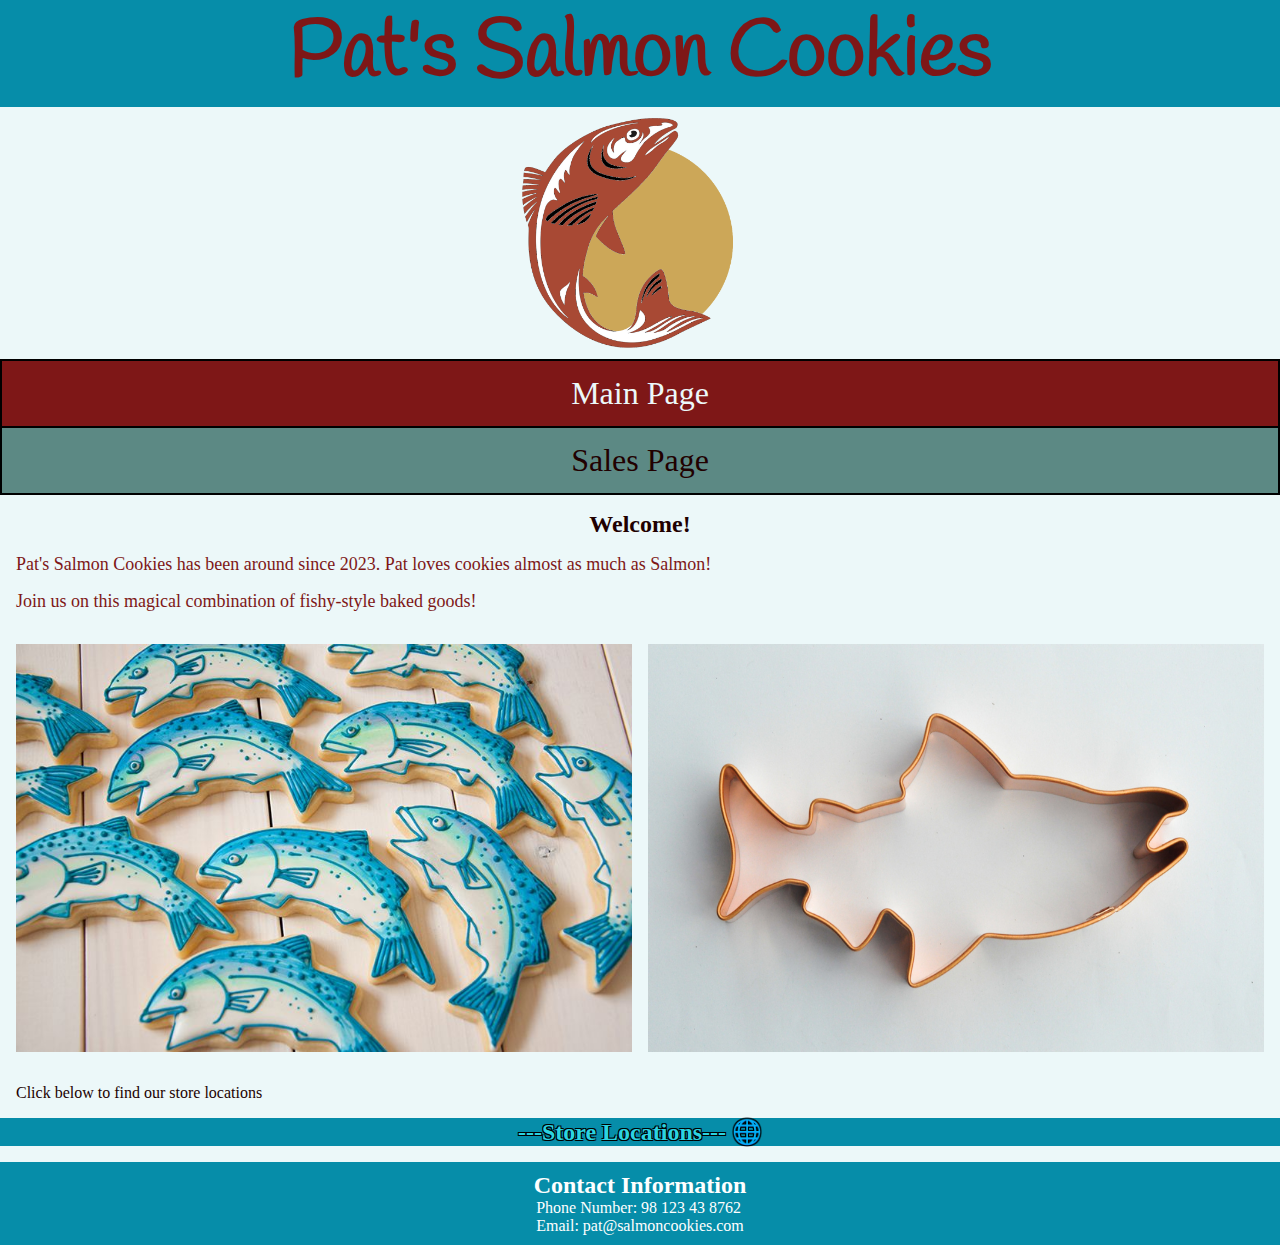
<file: index.html>
<!DOCTYPE html>
<html lang="en">
<head>
    <meta charset="UTF-8">
    <meta http-equiv="X-UA-Compatible" content="IE=edge">
    <meta name="viewport" content="width=device-width, initial-scale=1.0">
    <title>Salmon cookie company</title>
    <meta name="description" content="This is the main page for salmon company">
    <link rel="stylesheet" href="styles.css">
    <link rel="preconnect" href="https://fonts.googleapis.com">
    <link rel="preconnect" href="https://fonts.gstatic.com" crossorigin>
    <link href="https://fonts.googleapis.com/css2?family=Handlee&display=swap" rel="stylesheet">

</head>
<body>
    <header class="header-container">
        <h1> Pat's Salmon Cookies</h1>
        <img class="logo" src="images/salmoncookielogo.png" alt="pat's salmon cookies logo">
        <nav>
            <ul>
                <li>
                    <a class="active" href="index.html"> Main Page</a>
                </li>
                <li>
                    <a href="sales.html"> Sales Page</a>
                </li>
            
            </ul>
        </nav>
    </header>
<!-- 
    <main class="main-container">

        <button type="button" class="collapsible"> 
        <h2>---Store Locations---</h2>    
        </button>
        
        <section class="content store-locations collapseContent" id="container">

        </section>

    </main> -->
    <main class="main-container">
        <section>
            <h3> Welcome!
            </h3>

            <p>
                Pat's Salmon Cookies has been around since 2023. Pat loves cookies almost as much as Salmon! 
            </p>
            <p>
                Join us on this magical combination of fishy-style baked goods!
            </p>
        </section>

        <section class="image-section">
<img src="/images/salmon-cookies.jpeg" alt="decorated salmon cookes">
<img src="images/cookie-cutter.jpeg" alt="salmon cookie cutter">

        </section>
        <div>
            Click below to find  our store locations
        </div>
        <details>
            <summary>
                <h2>
                ---Store Locations--- 
                <span class="icon">&#127760;</span>
            </h2>
            </summary>

            <section class="content store-locations collapseContent" id="container">

            </section>
    
        </details>

    </main>

    <footer>
<!-- contact information prompt maybe-->
        <h4>Contact Information</h4>
        <p>
            <ul>
                <li>Phone Number: 98 123 43 8762</li>
                <li>Email: pat@salmoncookies.com</li>
            </ul>
        </p>
    </footer>
    
</body>
<script src="app.js"></script>
</html>
</file>
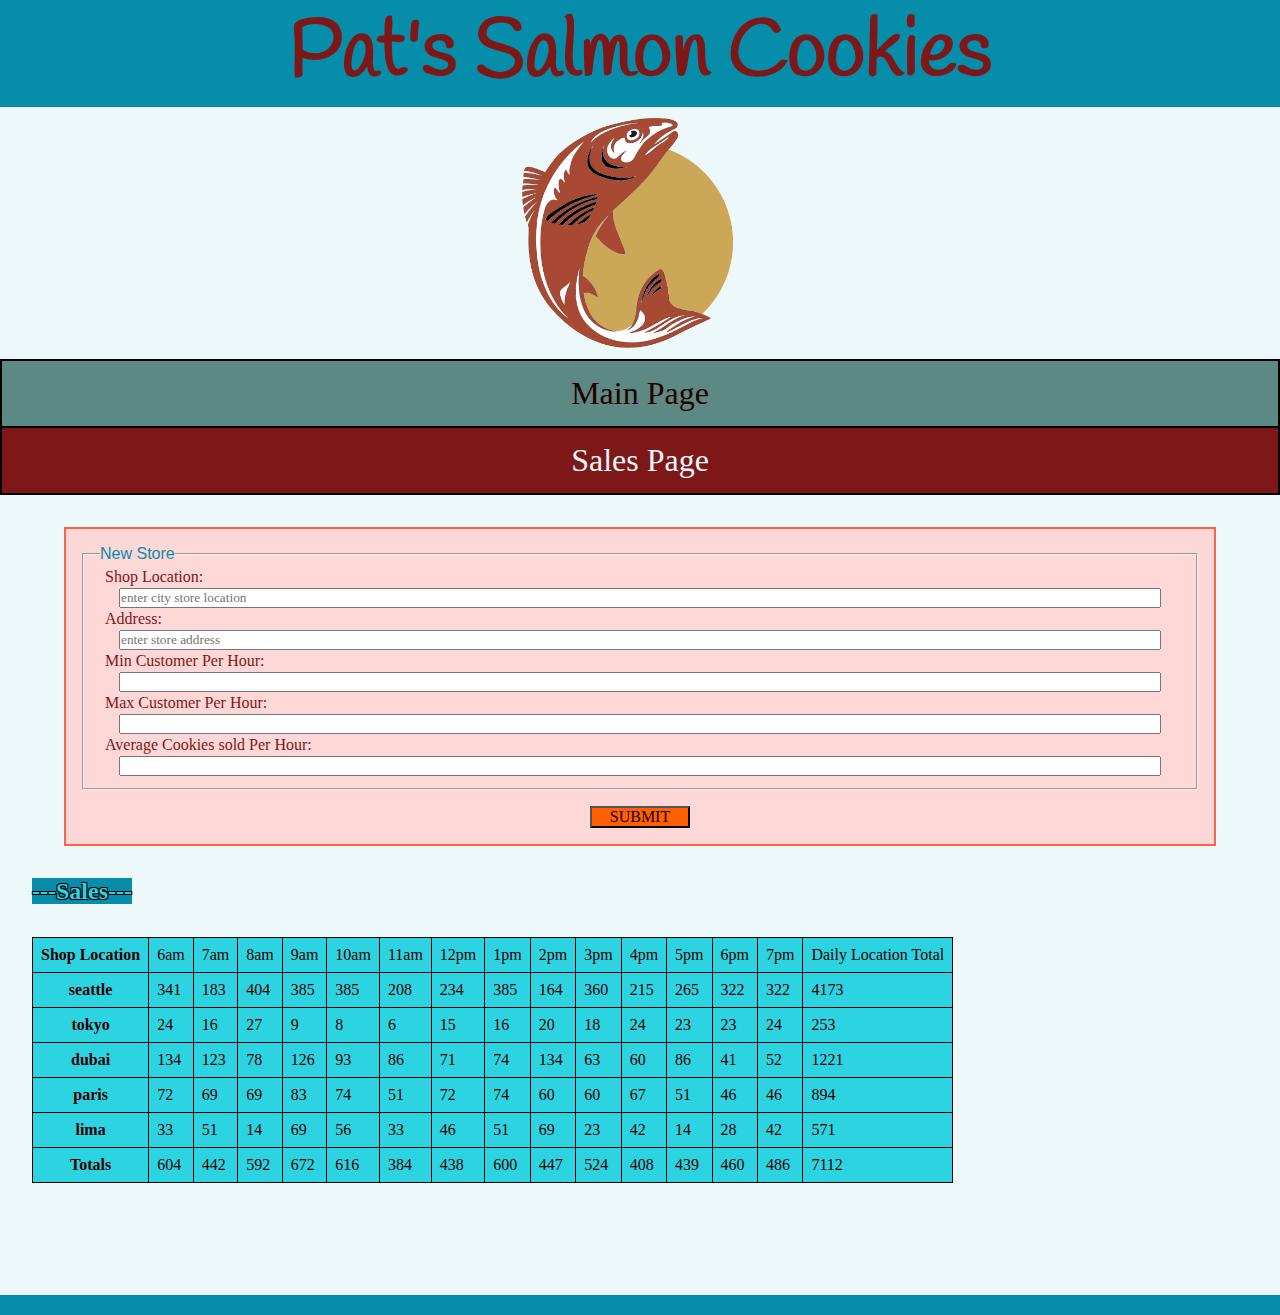
<file: sales.html>
<!DOCTYPE html>
<html lang="en">
<head>
    <meta charset="UTF-8">
    <meta http-equiv="X-UA-Compatible" content="IE=edge">
    <meta name="viewport" content="width=device-width, initial-scale=1.0">
    <title>Salmon cookie company</title>
    <meta name="description" content="This is the sales page for salmon cookie company">
    <link rel="stylesheet" href="styles.css">
    <link rel="preconnect" href="https://fonts.googleapis.com">
    <link rel="preconnect" href="https://fonts.gstatic.com" crossorigin>
    <link href="https://fonts.googleapis.com/css2?family=Handlee&display=swap" rel="stylesheet">

</head>
<body>
    <header class="header-container">
        <h1> Pat's Salmon Cookies</h1>
        <img class="logo" src="images/salmoncookielogo.png" alt="pat's salmon cookies logo">

        <nav>
            <ul>
                <li>
                    <a href="index.html"> Main Page</a>
                </li>
                <li>
                    <a class="active" href="sales.html"> Sales Page</a>
                </li>
            
            </ul>
        </nav>
    </header>
    <main>
        <form id="addNewStore">
            <fieldset>
                <legend> New Store</legend>
                <section>
                    <label for="storeName">Shop Location:</label>
                    <input type="text" id="storeName" name="storeLocation" placeholder="enter city store location">

                    <label for="storeAddress">Address:</label>
                    <input type="text" id="storeAddress" name="storeAddress" placeholder="enter store address">

                    <label for="minCust">Min Customer Per Hour:</label>
                    <input type="number" id="minCust" name="storeMinCust" min="0">
                

                    <label for="maxCust">Max Customer Per Hour:</label>
                    <input type="number" id="maxCust" name="storeMaxCust" min="0">

                    <label for="avgCookiePerCust">Average Cookies sold Per Hour:</label>
                    <input type="number" id="avgCookiePerCust" name="avgCookiePerCust"
                    step="0.1" min="0">
                </section>

            </fieldset>
            <button type="submit" class="submit-button">SUBMIT</button>
            
        </form>

        <div id="container">

        </div>
    </main>
    <footer>

    </footer>
    <!-- <script src="sales.js"></script> -->
    <script src="salesNew.js"></script>
    
</body>
</html>
</file>
<file: styles.css>
/* colour pallet idea https://colorhunt.co/palette/ecf8f9068da97e1717e55807 */
/* #5C8984 dark green*/

*{
    font-family: Georgia, 'Times New Roman', Times, serif;
    color: #210000;
    margin: 0;
    padding: 0;
    box-sizing: border-box;
}

.sale-data{
    font-family: Arial, Helvetica, sans-serif;
}


.header-container ul{
    list-style-type: none;
    margin: 0;
    padding: 0;
    overflow: hidden;
    background-color: #5C8984;
    border: 1px solid black;
    font-family: cursive;
    font-size: 2rem;

}


.header-container li{
    text-align: center;
    border: 1px solid black;
}

.header-container li a {
    display: block;
    text-align: center;
    padding: 14px 16px;
    text-decoration: none;
}

main div{
    width: 90%;

}

div h2{
    margin: 1rem;
}


body{
    background-color: #ECF8F9;
}

.boxes{
    background-color: #2CD3E1;
}

h1{
    background-color: #068DA9;
    color: #7E1717 ;
    font-family: 'Handlee', cursive;
    text-align: center;
    font-size: 5rem;
}

h2{
    background-color: #068DA9;
    color: #2CD3E1;
    text-shadow: -1px -1px 0 #000, 1px -1px 0 #000, -1px 1px 0 #000, 1px 1px 0 #000;
    margin: auto;
    display: inline;
    margin-bottom: 1rem;
}

summary h2{
    margin-top: 1rem;
    width: 100%;
    text-align: center;
}

.globleHours{
    font-size: 1.5rem;
    font-weight: 800;
    color: #FF6000;
    border: 1px solid #000;
    text-align: center;
}

h3{
    text-align: left;
    font-size: 1.5rem;
    font-weight: 800; 
    text-align: center;
    margin: 1rem;
}

section p{
    font-size: large;
    color: #7E1717;
    margin: 1rem;

}

section img {
    width: 50%;
    margin-bottom: 2rem;
    margin-top: 1rem;
    padding-right: 1rem;
}

.image-section{
    display: flex;
    justify-content: space-between;
    /* width: 90%; */
    margin-left: 1rem;
    /* margin-right: 1rem; */
}

div{
    margin-left: 1rem;
}

.storeAddress{
    margin: 1rem;
    display: flex;
}

.logo{
    display: block;
    margin-left: auto;
    margin-right: auto;
    width: 20%;
    left: 30px;
    object-fit: cover;
}


table,
th,
td {

    border: 1px solid black;
    border-collapse: collapse;
    background-color: #2CD3E1;  
    margin-bottom: 6rem;
    height: auto;
    

}


th,
td {
    padding: .5rem;
    
}

table{
    margin-top: 1rem;
    /* margin: 1rem; */
}

.table-article{
    overflow-x: auto;
    width: 100%;
    margin: 1rem;

}

.article-content{
    display: flex;
    flex-direction: column;
    flex-wrap: wrap;
    margin: 1rem;
}

a:hover{
    background-color: #FF6000;
}

.active{
    background-color: #7E1717;
    color: #ECF8F9;
}


.content{
    padding: 20px;
    font-size: 1rem;
    font-weight: 300;
}

.store-locations{
    color: blue;

}

.shop-image{
    width: 100%;
    height: auto;
    /* margin-bottom: 1rem; */
    /* object-fit: cover; */
    
}

form{
    margin: auto;
    margin-top: 2rem;
    margin-bottom: 2rem;
    padding: 1rem;
    border: 2px solid tomato;
    width: 90%;
    background-color: #fed7d7;
    display: flex;
    flex-direction: column;
    font-size: 1rem;
    justify-content: space-between;
}

fieldset Legend{
    color: #068DA9;
    font-family: 'Franklin Gothic Medium', 'Arial Narrow', Arial, sans-serif;
    margin-left: 1rem;

}

fieldset section{
    display: flex;
    flex-direction: column;
    justify-content: space-around;
    padding: 5px;
    padding-bottom: 10px;
}

label{
    color: #7E1717;
    margin-left: 1rem;
}

fieldset input{
    margin: 2px;
    margin-left: 30px;
    margin-right: 30px;
    align-items: inherit;
}


.submit-button{
    margin: auto;
    margin-top: 1rem;
    background-color: #FF6000;
    width: 100px;
    font-size: 1rem;

}


footer{
    position: sticky;
    background-color: #068DA9;
    display: flex;
    flex-direction: column;
    align-items: center;
    padding: 10px;   
}
footer h4{
    color: white;
    font-family:fantasy;
    font-size: 1.5rem;
    margin: auto;
}

footer li{
    color: white;
    list-style: none;

}


details {
    user-select: none;
}

details>summary span.icon {
    width: 24px;
    height: 24px;
    transition: all 0.3s;
    margin-left: auto;
}

details[open] summary span.icon {
    transform: rotate(180deg);
}

summary {
    display: flex;
    cursor: pointer;
}

summary::-webkit-details-marker {
    display: none;
}
</file>
